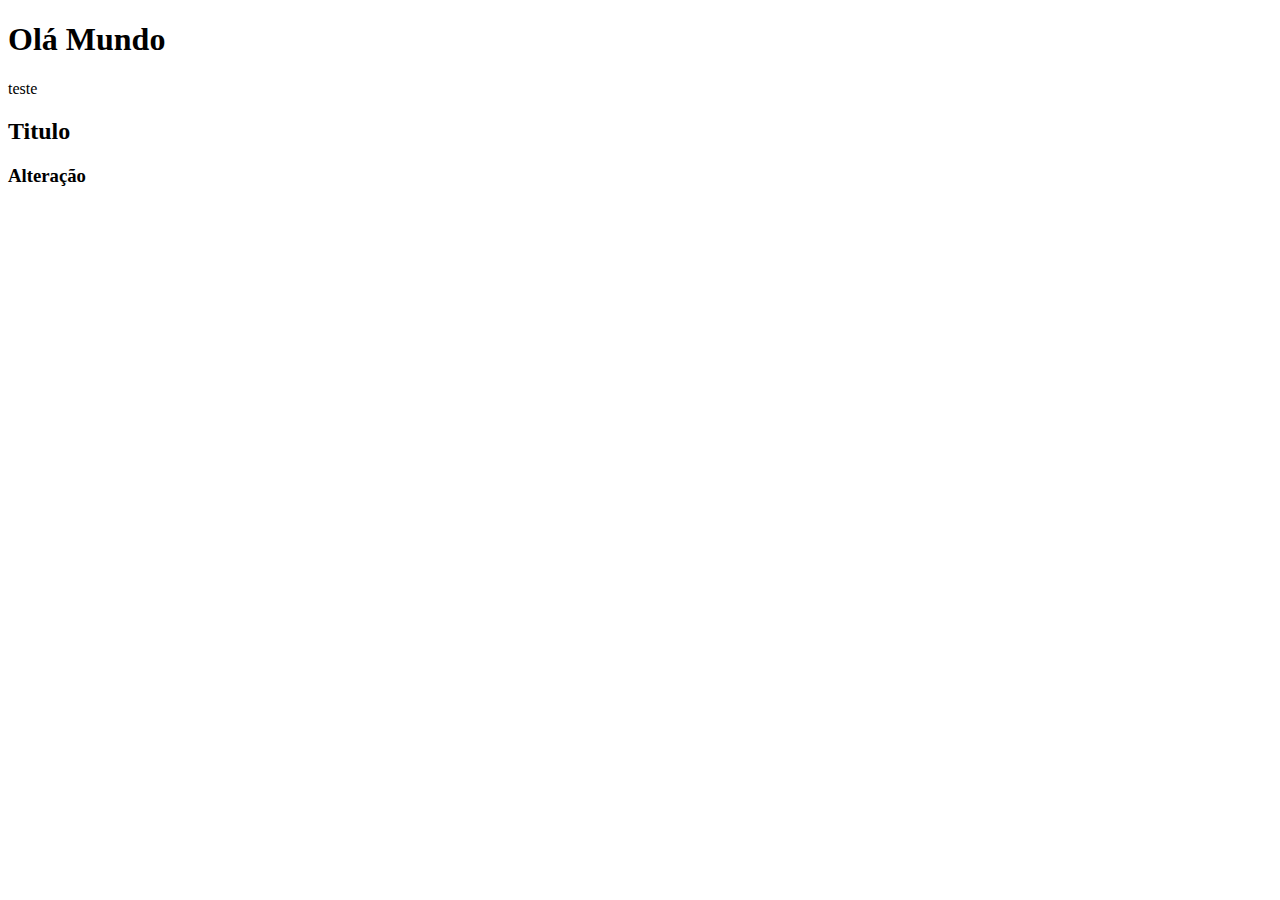
<file: index.html>
<!DOCTYPE html>
<html lang="en">
<head>
    <meta charset="UTF-8">
    <meta http-equiv="X-UA-Compatible" content="IE=edge">
    <meta name="viewport" content="width=device-width, initial-scale=1.0">
    <title>Document</title>
</head>
<body>
    <h1>Olá Mundo</h1>
    <p>teste</p>
    <h2>Titulo</h2>
    <h3>Alteração</h3>
</body>
</html>
</file>
